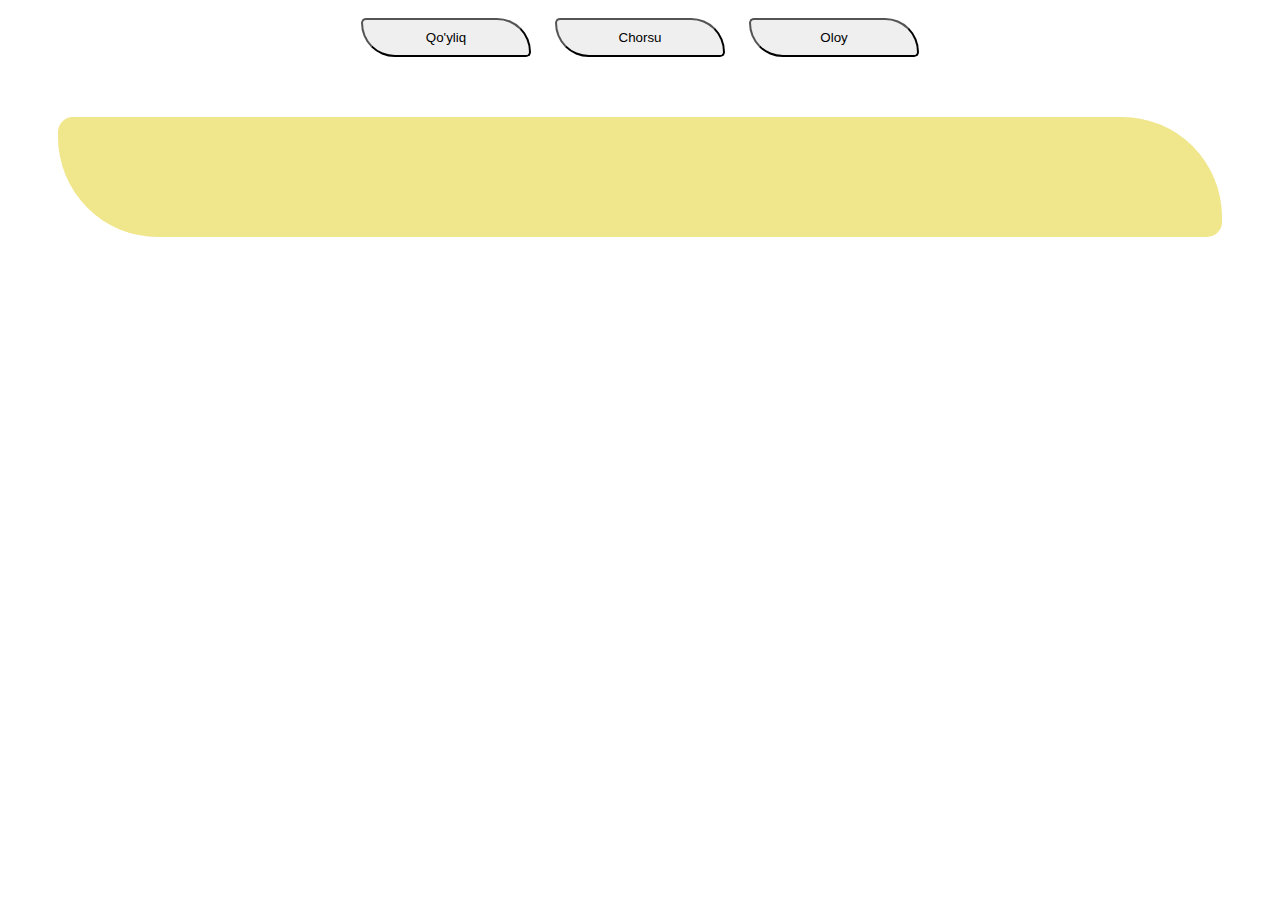
<file: 1-variant/2-topshiriq/index.html>
<!DOCTYPE html>
<head>
<meta charset="UTF-8">
<title>Avtobuslar yo'nalishi:</title>
<link rel="stylesheet" href="./style.css">
</head>
<body>
<button class="buttons" onclick="showInfo('Qo\'yliqga 7 va 93 avtobuslar boradi')">Qo'yliq</button>
<button class="buttons" onclick="showInfo('Chorsuga 3, 54 va 12 avtobuslar boradi')">Chorsu</button>
<button class="buttons" onclick="showInfo('Oloyga 434, 5545 va 11111 avtobuslar boradi')">Oloy</button>

<p id="info"></p>

<script>
    function showInfo(info) {
        document.getElementById("info").innerHTML = info;
    }
</script>
</body>
</html>
</file>
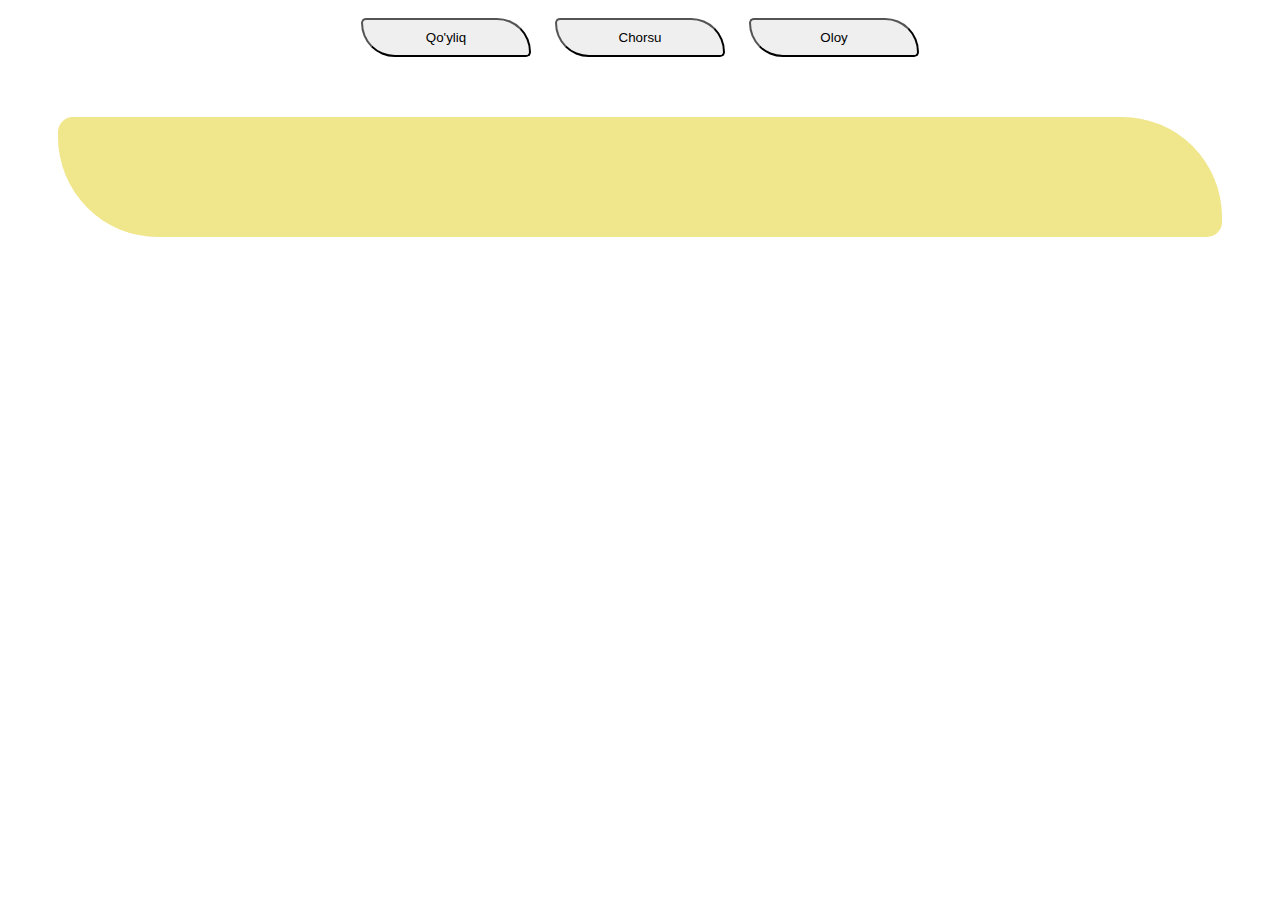
<file: 10-variant/1-topshiriq/index.html>
<!DOCTYPE html>

<head>
    <meta charset="UTF-8">
    <title>Avtobuslar yo'nalishi:</title>
    <link rel="stylesheet" href="./style.css">
</head>

<body>
    <button class="buttons" onclick="showInfo('Qo\'yliqga 7 va 93 avtobuslar boradi')">Qo'yliq</button>
    <button class="buttons" onclick="showInfo('Chorsuga 3, 54 va 12 avtobuslar boradi')">Chorsu</button>
    <button class="buttons" onclick="showInfo('Oloyga 434, 5545 va 11111 avtobuslar boradi')">Oloy</button>

    <p id="info"></p>

    <script>
        function showInfo(info) {
            document.getElementById("info").innerHTML = info;
        }
    </script>
</body>
</html>
</file>
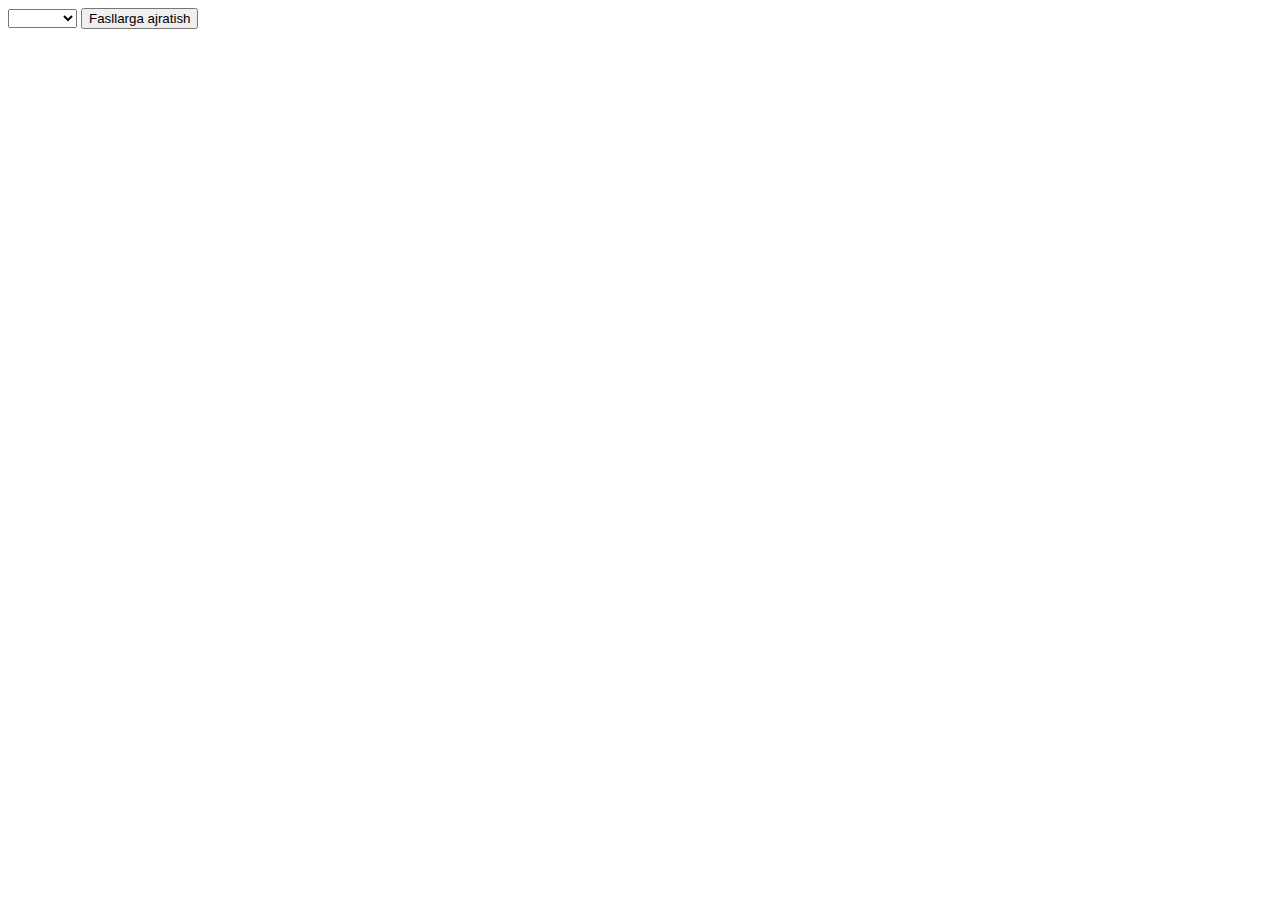
<file: 11-variant/2-topshiriq/index.html>
<!DOCTYPE html>
<html lang="en">

<head>
    <meta charset="UTF-8">
    <meta http-equiv="X-UA-Compatible" content="IE=edge">
    <meta name="viewport" content="width=device-width, initial-scale=1.0">
    <title>Document</title>
    <link rel="stylesheet">
</head>

<body>
    <form>
        <select class="month">
            <option></option>
            <option>Yanvar</option>
            <option>Fevral</option>
            <option>Mart</option>
            <option>Aprel</option>
            <option>May</option>
            <option>Iyun</option>
            <option>Iyul</option>
            <option>Avgust</option>
            <option>Sentabr</option>
            <option>Oktabr</option>
            <option>Noyabr</option>
            <option>Dekabr</option>
        </select>
        <button type="button" class="btn">Fasllarga ajratish</button>
        <p class="info"></p>
    </form>
    <script src="./script.js"></script>
</body>
</html>
</file>
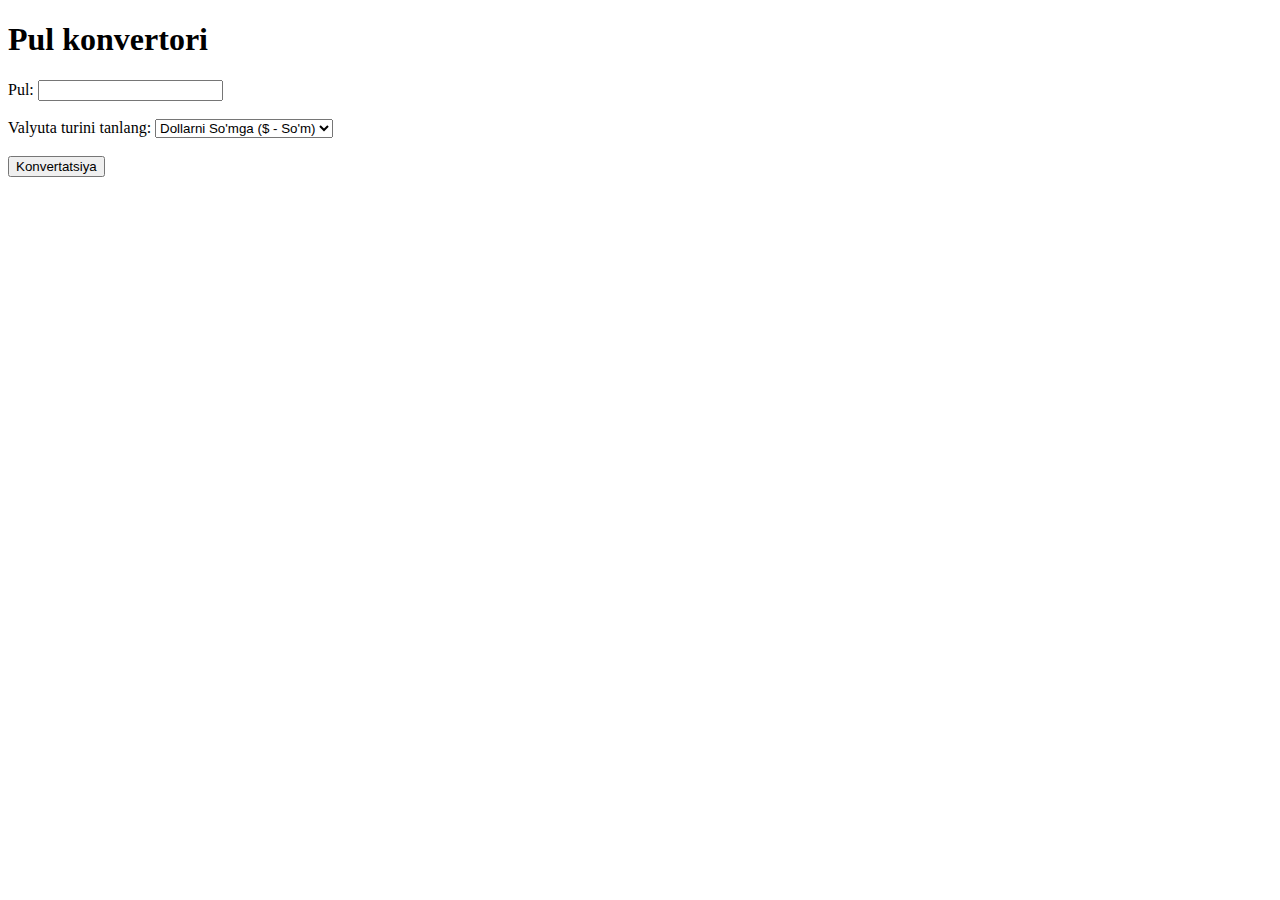
<file: 12-variant/2-topshiriq/index.html>
<!DOCTYPE html>
<html>

<head>
    <title>Pul konvertori</title>
    <script src="./script.js"></script>
</head>

<body>
    <h1>Pul konvertori</h1>

    <label for="amount">Pul:</label>
    <input type="number" id="amount" step="0.01"><br><br>

    <label for="currency">Valyuta turini tanlang:</label>
    <select id="currency">
        <option value="usd-to-uzs">Dollarni So'mga ($ - So'm)</option>
        <option value="uzs-to-usd">So'mni Dollarga (So'm - $)</option>
    </select><br><br>

    <button onclick="convertCurrency()">Konvertatsiya</button><br><br>

    <div id="result"></div>
</body>

</html>
</file>
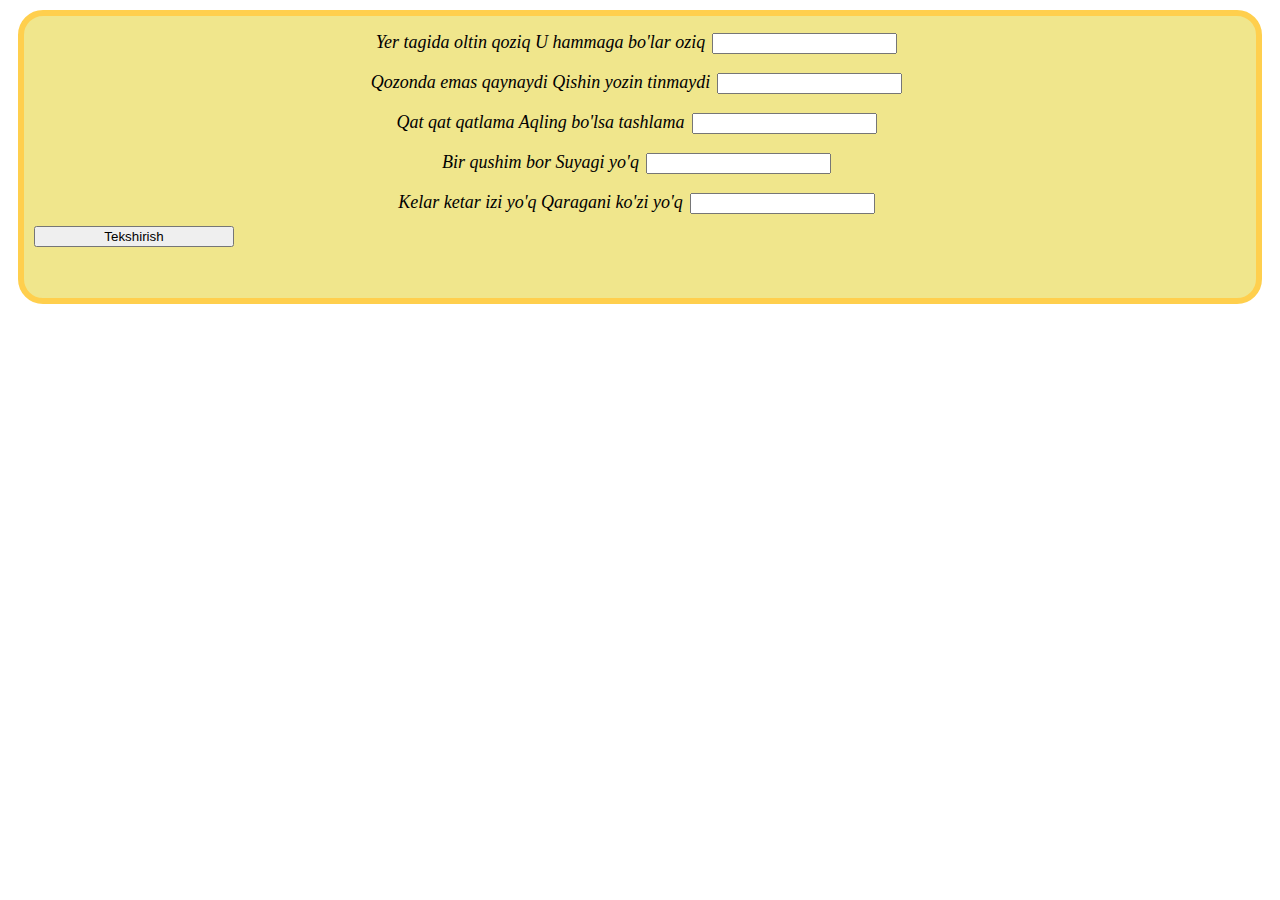
<file: 2-variant/1-topshiriq/index.html>
<!DOCTYPE html>
<html lang="uz">

<head>
    <meta charset="UTF-8">
    <meta http-equiv="X-UA-Compatible" content="IE=edge">
    <meta name="viewport" content="width=device-width, initial-scale=1.0">
    <title>Topishmoqlar</title>
    <link rel="stylesheet" href="./style.css">
</head>

<body>
    <form class="form">
        <label>Yer tagida oltin qoziq U hammaga bo'lar oziq<input type="text" class="input1"></label>
        <label>Qozonda emas qaynaydi Qishin yozin tinmaydi<input type="text" class="input2"></label>
        <label>Qat qat qatlama Aqling bo'lsa tashlama<input type="text" class="input3"></label>
        <label>Bir qushim bor Suyagi yo'q<input type="text" class="input4"></label>
        <label>Kelar ketar izi yo'q Qaragani ko'zi yo'q<input type="text" class="input5"></label>
        <button type="button" class="btn">Tekshirish</button>
        <p class="info"></p>
    </form>
    <script src="./script.js"></script>
</body>

</html>
</file>
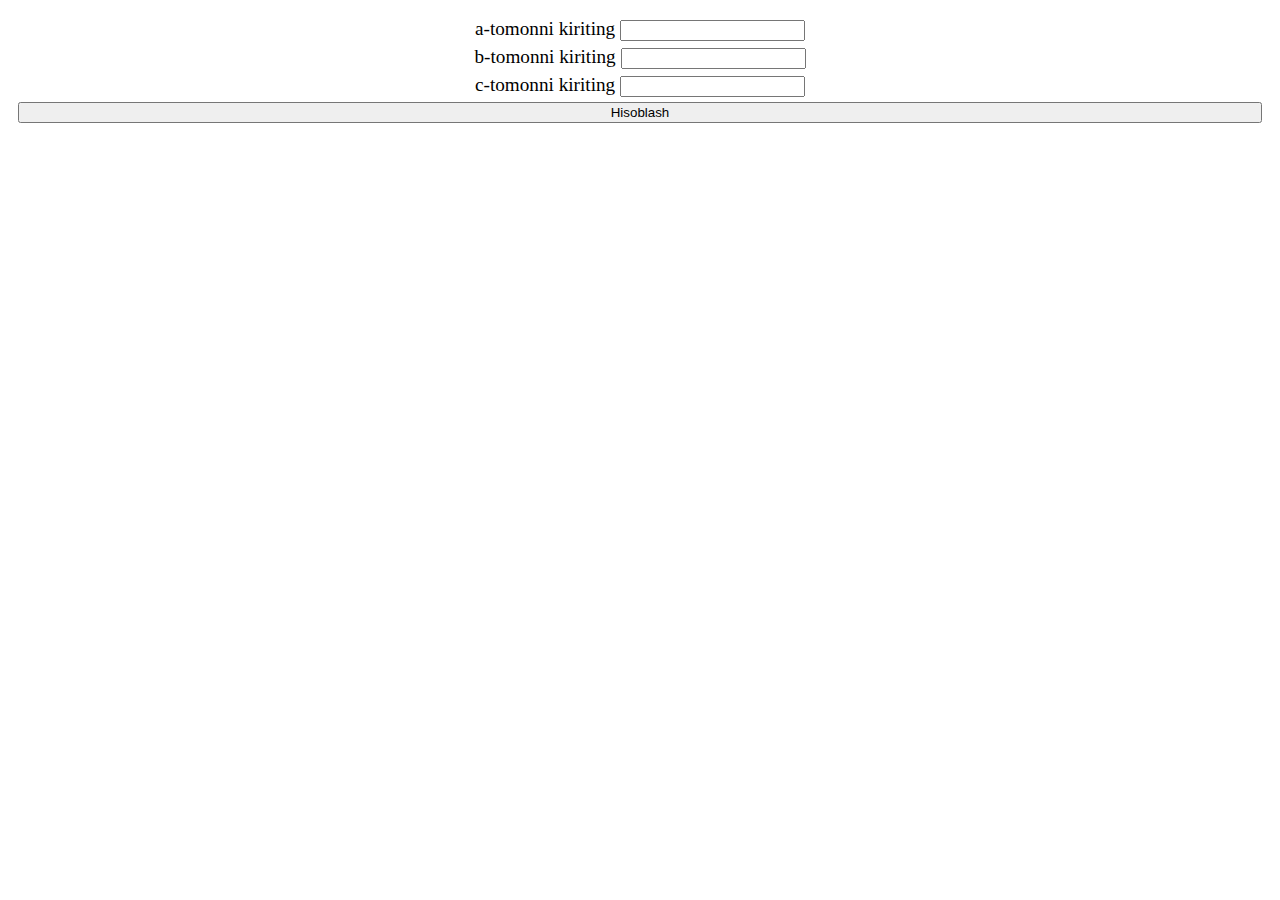
<file: 5-variant/1-topshiriq/index.html>
<!DOCTYPE html>
<html lang="uz">

<head>
    <meta charset="UTF-8">
    <meta http-equiv="X-UA-Compatible" content="IE=edge">
    <meta name="viewport" content="width=device-width, initial-scale=1.0">
    <title>Uchburchak yuzi va perimetrini hisoblash</title>
    <link rel="stylesheet" href="./style.css" </head>

<body>
    <form class="form">
        <label>
            a-tomonni kiriting
            <input type="number" class="input">
        </label>
        <label>
            b-tomonni kiriting
            <input type="number" class="input">
        </label>
        <label>
            c-tomonni kiriting
            <input type="number" class="input">
        </label>
        <button type="button" class="btn">Hisoblash</button>
        <p class="info"></p>
    </form>
    <script src="./script.js"></script>
</body>

</html>
</file>
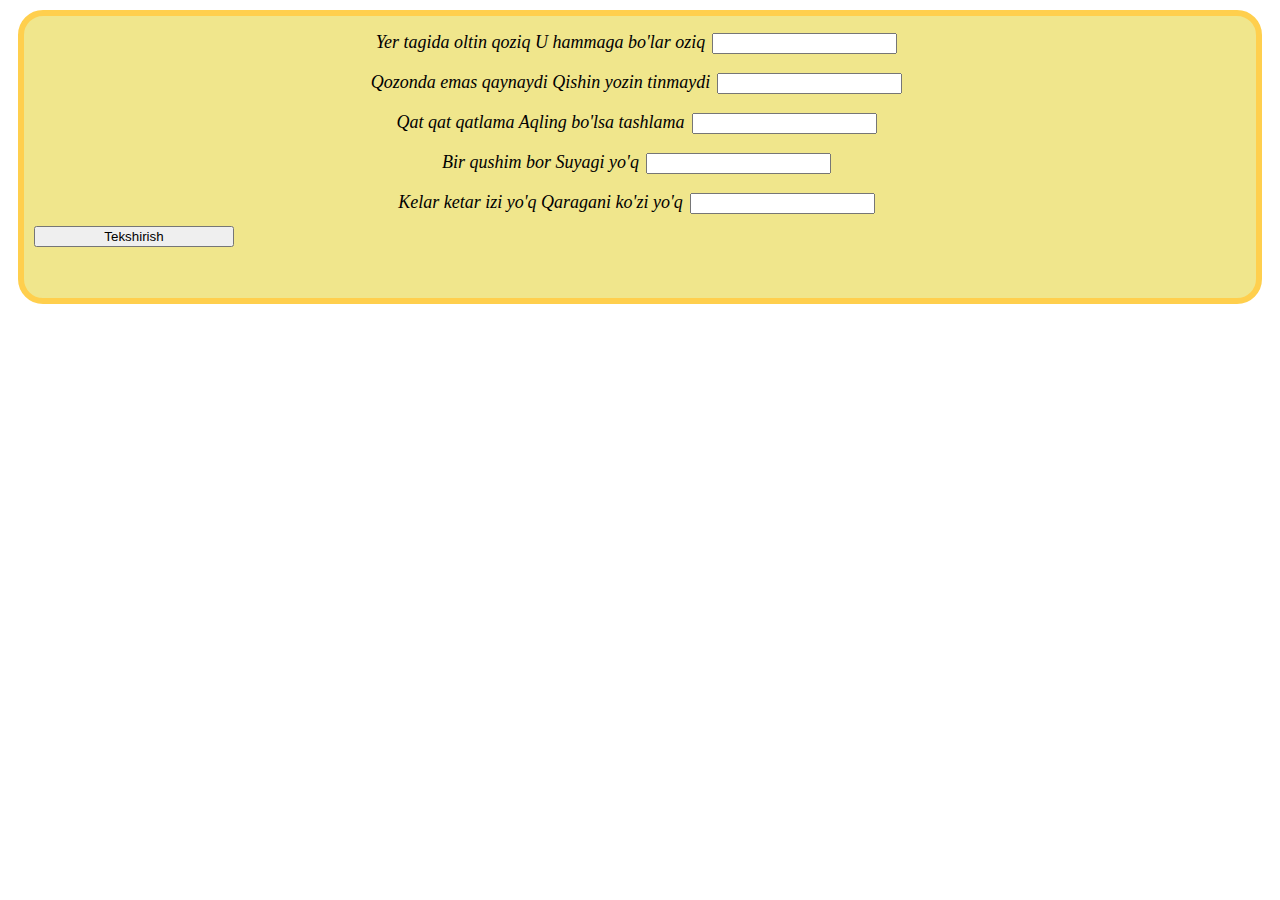
<file: 9-variant/1-topshiriq/index.html>
<!DOCTYPE html>
<html lang="uz">
<head>
<meta charset="UTF-8">
<meta http-equiv="X-UA-Compatible" content="IE=edge">
<meta name="viewport" content="width=device-width, initial-scale=1.0">
<title>Topishmoqlar</title>
<link rel="stylesheet" href="./style.css">
</head>
<body>
<form class="form">
    <label>Yer tagida oltin qoziq U hammaga bo'lar oziq<input type="text" class="input1"></label>
    <label>Qozonda emas qaynaydi Qishin yozin tinmaydi<input type="text" class="input2"></label>
    <label>Qat qat qatlama Aqling bo'lsa tashlama<input type="text" class="input3"></label>
    <label>Bir qushim bor Suyagi yo'q<input type="text" class="input4"></label>
    <label>Kelar ketar izi yo'q Qaragani ko'zi yo'q<input type="text" class="input5"></label>
    <button type="button" class="btn">Tekshirish</button>
    <p class="info"></p>
</form>
<script src="./script.js"></script>
</body>
</html>
</file>
<file: 1-variant/2-topshiriq/style.css>
body{
    text-align: center;
    position: relative;
}
.buttons {
    width: 170px ;
    margin: 10px;
    padding: 10px;
    border-radius: 15px 100px 15px 100px;;
}
p {
    margin:50px;
    padding: 60px;
    font-size: 30px;
    background-color:khaki;
    border-radius: 15px 100px 15px 100px;
}
</file>
<file: 10-variant/1-topshiriq/style.css>
body{
    text-align: center;
    position: relative;
}
.buttons {
    width: 170px ;
    margin: 10px;
    padding: 10px;
    border-radius: 15px 100px 15px 100px;;
}
p {
    margin:50px;
    padding: 60px;
    font-size: 30px;
    background-color:khaki;
    border-radius: 15px 100px 15px 100px;
}
</file>
<file: 2-variant/1-topshiriq/style.css>
.form {
    font-size: large;
    font-style: oblique;
    text-align: center;
    position: relative;
    margin: 10px;
    padding: 10px;
    background-color: khaki;
    border: 6px solid rgb(255, 207, 77);
    border-radius: 25px;
    display: flex;
    flex-direction: column;
    gap: 5px;
}

.btn {
    width: 200px;
}

input {
    margin: 7px;
}
</file>
<file: 5-variant/1-topshiriq/style.css>
form{
    font-family:Tahoma;
    font-size: larger;
    text-align: center;
    display: flex;
    flex-direction: column;
    padding:10px;
    position: relative;
    gap: 5px;
}
</file>
<file: 9-variant/1-topshiriq/style.css>
.form {
    font-size: large;
    font-style:oblique;
    text-align: center;
    position: relative;
    margin: 10px;
    padding: 10px;
    background-color: khaki;
    border: 6px solid rgb(255, 207, 77);
    border-radius: 25px;
    display: flex;
    flex-direction: column;
    gap: 5px;
    }
    .btn {
    width: 200px;
    }
input{
    margin: 7px;
}
</file>
